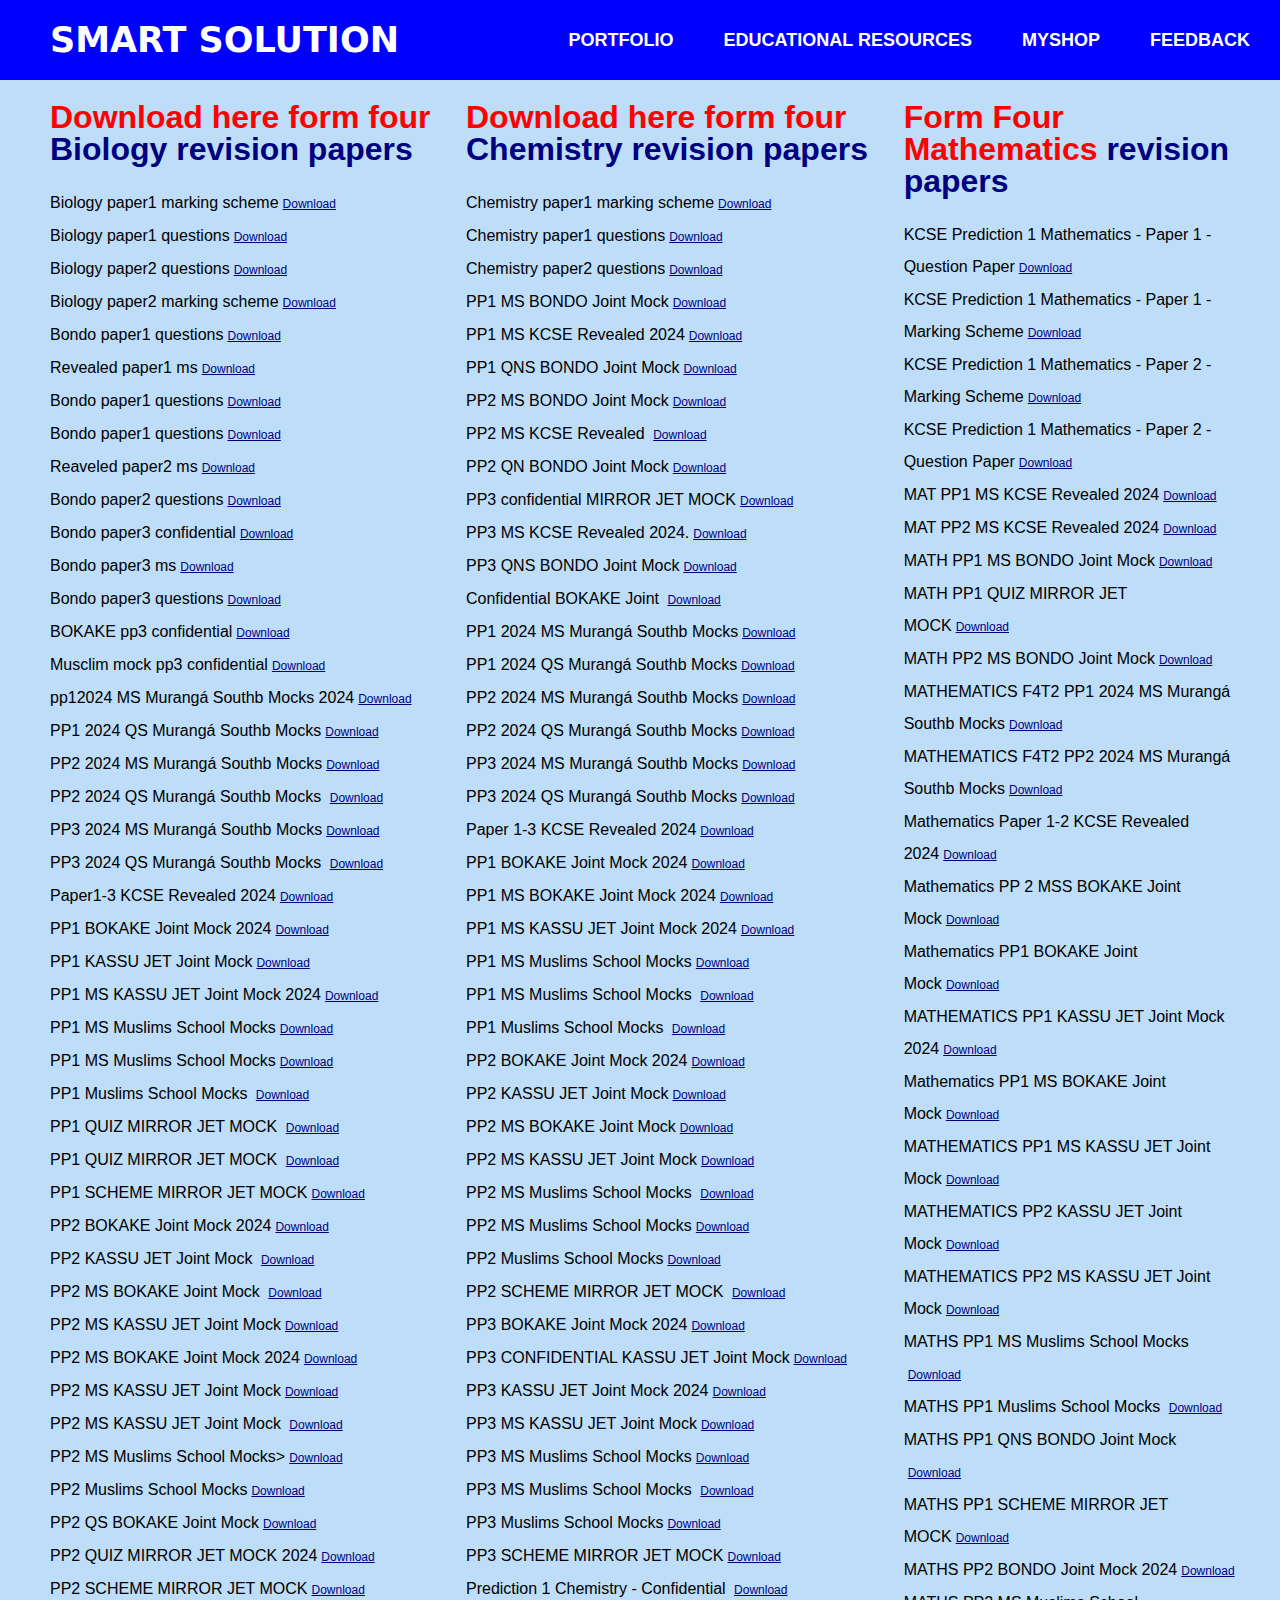
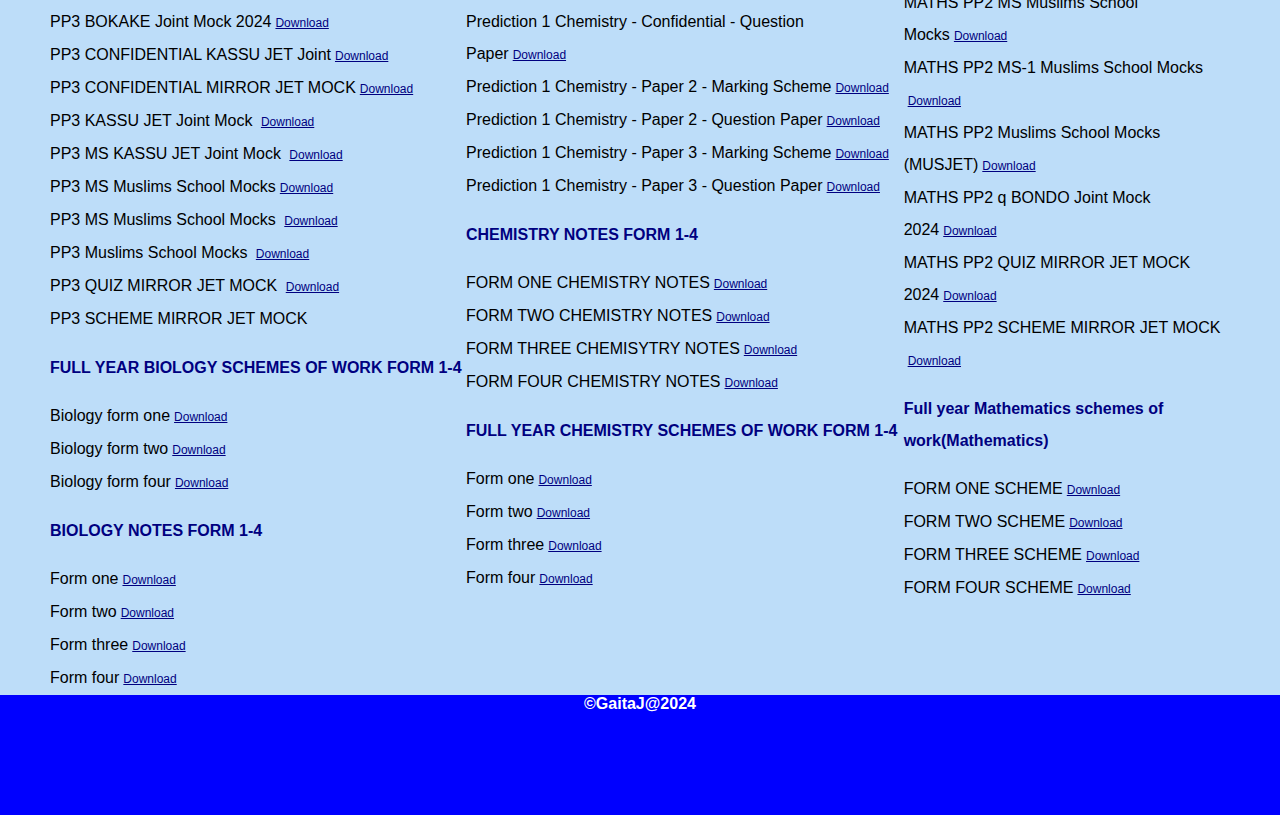
<file: education.html>
<!DOCTYPE html>
<html lang="en">
<head>
    <meta charset="UTF-8">
    <meta name="viewport" content="width=device-width, initial-scale=1.0">
    <title>gallery</title>
    <link rel="stylesheet" href="education.css">
</head>
<body>
  
    <header>
        <div id="logo">smart solution</div>
        <div id="bar-container">
            <span class="bars"></span>
            <span class="bars"></span>
            <span class="bars"></span>
        </div>
        <nav id="menu-container">
            <ul id="menu">
                <li><a href="portfolio.html">PORTFOLIO</a></li>
                <li><a href="education.html">EDUCATIONAL RESOURCES</a></li>
                <li><a href="index.html">MyShop</a></li>
                <li><a href="feedback.html">FEEDBACK</a></li>
            </ul>
        </nav>
    </header>
    
    <main id="container">
    <div id="form4Bio">
        <h1 >Download here form four <span>Biology revision papers </span> </h1>

        <li>Biology paper1 marking scheme<a href="BIOLOGY F4T1 PP1 2024 - MS.pdf" download="biopp1-m">Download</a><li>
        <li>Biology paper1 questions<a href="BIOLOGY F4T1 PP1 2024 - QS.docx" download="biopp2-Q">Download</a><li>
        <li>Biology paper2 questions<a href="BIOLOGY F4 PP2 Q.doc" download="biopp2-Q">Download</a><li>
        <li>Biology paper2 marking scheme<a href="BIOLOGY F4 PP2 MS.doc" download="biopp2-M">Download</a><li>
        <li>Bondo paper1 questions<a href="EnovateRevision/BIO PP1 MS BONDO Joint Mock 2024.pdf" download="bondo-m">Download</a><li>
        <li>Revealed paper1 ms<a href="EnovateRevision/BIO PP1 MS KCSE Revealed 2024.pdf" download="Revealed kcse -m">Download</a><li>
        <li>Bondo paper1 questions<a href="EnovateRevision/BIO PP1 QNS BONDO Joint Mock 2024.pdf" download="bondo-q">Download</a><li>
        <li>Bondo paper1 questions<a href="EnovateRevision/BIO PP1 MS BONDO Joint Mock 2024.pdf" download="bondo-m">Download</a><li>
        <li>Reaveled paper2 ms<a href="EnovateRevision/BIO PP2 MS KCSE Revealed 2024.pdf" download="bondo-m">Download</a><li>
        <li>Bondo paper2 questions<a href="EnovateRevision/BIO PP2 QN BONDO Joint Mock 2024.pdf" download="bondo-m">Download</a><li>
        <li>Bondo paper3 confidential<a href="EnovateRevision/BIO PP3 CONF BONDO Joint Mock 2024.pdf" download="bondo-m">Download</a><li>
        <li>Bondo paper3 ms<a href="EnovateRevision/BIO PP3 MS BONDO Joint Mock 2024.pdf" download="bondo-m">Download</a><li>
        <li>Bondo paper3 questions<a href="EnovateRevision/BIO PP3 QNS BONDO Joint Mock 2024.pdf" download="bondo-m">Download</a><li>
        <li>BOKAKE pp3 confidential<a href="EnovateRevision/Biology confidential BOKAKE Joint Mock 2024.pdf" download="bondo-m">Download</a><li>
        <li>Musclim mock pp3 confidential<a href="EnovateRevision/BIOLOGY CONFIDENTIAL Muslims School Mocks (MUSJET) 2024-1.pdf" download="bondo-m">Download</a><li>
        <li>pp12024 MS Murangá Southb Mocks 2024<a href="EnovateRevision/BIOLOGY F4T2 PP1 2024 MS Murangá Southb Mocks 2024(1).pdf" download="bondo-m">Download</a><li>
        <li>PP1 2024 QS Murangá Southb Mocks<a href="EnovateRevision/BIOLOGY F4T2 PP1 2024 QS Murangá Southb Mocks 2024(1).pdf" download="bondo-m">Download</a><li>
        <li>PP2 2024 MS Murangá Southb Mocks<a href="EnovateRevision/BIOLOGY F4T2 PP2 2024 MS Murangá Southb Mocks 2024(1).pdf" download="bondo-m">Download</a><li>
        <li>PP2 2024 QS Murangá Southb Mocks <a href="EnovateRevision/BIOLOGY F4T2 PP2 2024 QS Murangá Southb Mocks 2024(1).pdf" download="bondo-m">Download</a><li>
        <li>PP3 2024 MS Murangá Southb Mocks<a href="EnovateRevision/BIOLOGY F4T2 PP3 2024 MS Murangá Southb Mocks 2024(1).pdf" download="">Download</a><li>
        <li> PP3 2024 QS Murangá Southb Mocks <a href="EnovateRevision/BIOLOGY F4T2 PP3 2024 QS Murangá Southb Mocks 2024(1).pdf" download="">Download</a><li>
        <li>Paper1-3 KCSE Revealed 2024<a href="EnovateRevision/Biology Paper1-3 KCSE Revealed 2024.pdf" download="">Download</a><li>
        <li>PP1 BOKAKE Joint Mock 2024<a href="EnovateRevision/Biology PP1 BOKAKE Joint Mock 2024.pdf" download="">Download</a><li>
        <li>PP1 KASSU JET Joint Mock<a href="EnovateRevision/BIOLOGY PP1 KASSU JET Joint Mock 2024(1).pdf" download="">Download</a><li>
        <li>PP1 MS KASSU JET Joint Mock 2024<a href="EnovateRevision/BIOLOGY PP1 MS KASSU JET Joint Mock 2024(1).pdf" download="">Download</a><li>
        <li>PP1 MS Muslims School Mocks<a href="EnovateRevision/BIOLOGY PP1 MS Muslims School Mocks (MUSJET) 2024.pdf" download="">Download</a><li>
        <li> PP1 MS Muslims School Mocks<a href="EnovateRevision/BIOLOGY PP1 MS Muslims School Mocks (MUSJET) 2024(1).pdf" download="">Download</a><li>
        <li>PP1 Muslims School Mocks <a href="EnovateRevision/BIOLOGY PP1 Muslims School Mocks (MUSJET) 2024.pdf" download="">Download</a><li>
        <li>PP1 QUIZ MIRROR JET MOCK <a href="EnovateRevision/BIOLOGY PP1 QUIZ MIRROR JET MOCK 2024-1.pdf" download="">Download</a><li>
        <li> PP1 QUIZ MIRROR JET MOCK <a href="EnovateRevision/BIOLOGY PP1 QUIZ MIRROR JET MOCK 2024.pdf" download="">Download</a><li>
        <li>PP1 SCHEME MIRROR JET MOCK<a href="EnovateRevision/BIOLOGY PP1 SCHEME MIRROR JET MOCK 2024.pdf" download="">Download</a><li>
        <li>PP2 BOKAKE Joint Mock 2024<a href="EnovateRevision/Biology PP2 BOKAKE Joint Mock 2024.pdf" download="">Download</a><li>
        <li>PP2 KASSU JET Joint Mock <a href="EnovateRevision/BIOLOGY PP2 KASSU JET Joint Mock 2024(1).pdf" download="">Download</a><li>
        <li>PP2 MS BOKAKE Joint Mock <a href="EnovateRevision/Biology PP2 MS BOKAKE Joint Mock 2024.pdf" download="">Download</a><li>
        <li>PP2 MS KASSU JET Joint Mock<a href="EnovateRevision/BIOLOGY PP2 MS KASSU JET Joint Mock 2024.pdf" download="">Download</a><li>
        <li>PP2 MS BOKAKE Joint Mock 2024<a href="EnovateRevision/Biology PP2 MS BOKAKE Joint Mock 2024.pdf" download="">Download</a><li>
        <li>PP2 MS KASSU JET Joint Mock<a href="EnovateRevision/BIOLOGY PP2 MS KASSU JET Joint Mock 2024.pdf" download="">Download</a><li>
        <li>PP2 MS KASSU JET Joint Mock <a href="EnovateRevision/BIOLOGY PP2 MS KASSU JET Joint Mock 2024(1).pdf" download="">Download</a><li>
        <li>PP2 MS Muslims School Mocks><a href="EnovateRevision/BIOLOGY PP2 MS Muslims School Mocks (MUSJET) 2024.pdf" download="">Download</a><li>
        <li>PP2 Muslims School Mocks<a href="EnovateRevision/BIOLOGY PP2 Muslims School Mocks (MUSJET) 2024.pdf" download="">Download</a><li>
        <li>PP2 QS BOKAKE Joint Mock<a href="EnovateRevision/BIOLOGY PP2 QS BOKAKE Joint Mock 2024.pdf" download="">Download</a><li>
        <li>PP2 QUIZ MIRROR JET MOCK 2024<a href="EnovateRevision/BIOLOGY PP2 QUIZ MIRROR JET MOCK 2024.pdf" download="">Download</a><li>
        <li>PP2 SCHEME MIRROR JET MOCK<a href="EnovateRevision/BIOLOGY PP2 SCHEME MIRROR JET MOCK 2024.pdf" download="">Download</a><li>
        <li>PP3 BOKAKE Joint Mock 2024<a href="EnovateRevision/Biology PP3 BOKAKE Joint Mock 2024.pdf" download="">Download</a><li>
        <li>PP3 CONFIDENTIAL KASSU JET Joint<a href="EnovateRevision/BIOLOGY PP3 CONFIDENTIAL KASSU JET Joint Mock 2024(1).pdf" download="">Download</a><li>
        <li>PP3 CONFIDENTIAL MIRROR JET MOCK<a href="EnovateRevision/BIOLOGY PP3 CONFIDENTIAL MIRROR JET MOCK 2024.pdf" download="">Download</a><li>
        <li>PP3 KASSU JET Joint Mock <a href="EnovateRevision/BIOLOGY PP3 KASSU JET Joint Mock 2024(1).pdf" download="">Download</a><li>
        <li>PP3 MS KASSU JET Joint Mock <a href="EnovateRevision/BIOLOGY PP3 MS KASSU JET Joint Mock 2024.pdf" download="">Download</a><li>
        <li>PP3 MS Muslims School Mocks<a href="EnovateRevision/BIOLOGY PP3 MS Muslims School Mocks (MUSJET) 2024.pdf" download="">Download</a><li>
        <li>PP3 MS Muslims School Mocks <a href="EnovateRevision/BIOLOGY PP3 MS Muslims School Mocks (MUSJET) 2024(1).pdf" download="">Download</a><li>
        <li>PP3 Muslims School Mocks <a href="EnovateRevision/BIOLOGY PP3 Muslims School Mocks (MUSJET) 2024.pdf" download="">Download</a><li>
        <li>PP3 QUIZ MIRROR JET MOCK <a href="EnovateRevision/BIOLOGY PP3 QUIZ MIRROR JET MOCK 2024.pdf" download="">Download</a><li>
        <li>PP3 SCHEME MIRROR JET MOCK<a href="EnovateRevision/BIOLOGY PP3 SCHEME MIRROR JET MOCK 2024.pdf" download=""></a><li>
    
    <p> FULL YEAR BIOLOGY SCHEMES OF WORK FORM 1-4</p><li>

        <li>Biology form one<a href="EnovateRevision/BIOLOGY FORM 1.doc" download="">Download</a><li>
        <li>Biology form two<a href="EnovateRevision/BIOLOGY FORM 2.doc" download="">Download</a><li>
        <li>Biology form four<a href="EnovateRevision/BIOLOGY FORM 4.doc" download="">Download</a><li>
    
    <p>BIOLOGY NOTES FORM 1-4</p>
    <li>Form one<a href="EnovateRevision/FORM 1 BIOLOGY.pdf" download="biof1notes">Download</a> </li>
    <li>Form two<a href="EnovateRevision/FORM 2 BIOLOGY.pdf" download="biof2notes">Download</a> </li>
    <li>Form three<a href="EnovateRevision/FORM 3 BIOLOGY.pdf" download="biof3notes">Download</a> </li>
    <li>Form four<a href="EnovateRevision/FORM 4 BIOLOGY.pdf" download="biof4notes">Download</a> </li>
    </div>

    <div id="form4Chem">

        <h1>Download here form four <span>Chemistry revision papers </span></h1>

        <li>Chemistry  paper1 marking scheme<a href="CHEMISTRY F4T1 PP1 2024 QS.docx" download="chempp1-Q">Download</a><li>
        <li>Chemistry  paper1 questions<a href="CHEMISTRY F4T1 PP1 2024 MS.pdf" download="chempp1-M">Download</a><li>
        <li>Chemistry  paper2 questions<a href="CHEMISTRY F4T1 PP2 2024 QS.docx" download="chempp2-Q">Download</a><li>
        <li>PP1 MS BONDO Joint Mock<a href="EnovateRevision/CHEM PP1 MS BONDO Joint Mock 2024.pdf" download="">Download</a><li>
        <li>PP1 MS KCSE Revealed 2024<a href="EnovateRevision/CHEM PP1 MS KCSE Revealed 2024.pdf" download="">Download</a><li>
        <li>PP1 QNS BONDO Joint Mock<a href="EnovateRevision/CHEM PP1 QNS BONDO Joint Mock 2024.pdf" download="">Download</a><li>
        <li>PP2 MS BONDO Joint Mock<a href="EnovateRevision/CHEM PP2 MS BONDO Joint Mock 2024.pdf" download="">Download</a><li>
        <li>PP2 MS KCSE Revealed <a href="EnovateRevision/CHEM PP2 MS KCSE Revealed 2024.pdf" download="">Download</a><li>
        <li>PP2 QN BONDO Joint Mock<a href="EnovateRevision/CHEM PP2 QN BONDO Joint Mock 2024.pdf" download="">Download</a><li>
        <li> PP3 confidential MIRROR JET MOCK<a href="EnovateRevision/CHEM PP3 confidential MIRROR JET MOCK 2024.pdf" download="">Download</a><li>
        <li>PP3 MS KCSE Revealed 2024.<a href="EnovateRevision/CHEM PP3 MS KCSE Revealed 2024.pdf" download="">Download</a><li>
        <li>PP3 QNS BONDO Joint Mock<a href="EnovateRevision/CHEM PP3 QNS BONDO Joint Mock 2024.pdf" download="">Download</a><li>
        <li>Confidential BOKAKE Joint <a href="EnovateRevision/Chemistry Confidential BOKAKE Joint Mock 2024.pdf" download="">Download</a><li>
        <li> PP1 2024 MS Murangá Southb Mocks<a href="EnovateRevision/CHEMISTRY F4T2 PP1 2024 MS Murangá Southb Mocks 2024(1).pdf" download="">Download</a><li>
        <li>PP1 2024 QS Murangá Southb Mocks<a href="EnovateRevision/CHEMISTRY F4T2 PP1 2024 QS Murangá Southb Mocks 2024(1).pdf" download="">Download</a><li>
        <li>PP2 2024 MS Murangá Southb Mocks<a href="EnovateRevision/CHEMISTRY F4T2 PP2 2024 MS Murangá Southb Mocks 2024(1).pdf" download="">Download</a><li>
        <li> PP2 2024 QS Murangá Southb Mocks<a href="EnovateRevision/CHEMISTRY F4T2 PP2 2024 QS Murangá Southb Mocks 2024(1).pdf" download="">Download</a><li>
        <li>PP3 2024 MS Murangá Southb Mocks<a href="EnovateRevision/CHEMISTRY F4T2 PP3 2024 MS Murangá Southb Mocks 2024(1).pdf" download="">Download</a><li>
        <li> PP3 2024 QS Murangá Southb Mocks<a href="EnovateRevision/CHEMISTRY F4T2 PP3 2024 QS Murangá Southb Mocks 2024(1).pdf" download="">Download</a><li>
        <li>Paper 1-3 KCSE Revealed 2024<a href="EnovateRevision/Chemistry Paper 1-3 KCSE Revealed 2024.pdf" download="">Download</a><li>
        <li> PP1 BOKAKE Joint Mock 2024<a href="EnovateRevision/Chemistry PP1 BOKAKE Joint Mock 2024.pdf" download="">Download</a><li>
        <li> PP1 MS BOKAKE Joint Mock 2024<a href="EnovateRevision/Chemistry PP1 MS BOKAKE Joint Mock 2024.pdf" download="">Download</a><li>
        <li>PP1 MS KASSU JET Joint Mock 2024<a href="EnovateRevision/CHEMISTRY PP1 MS KASSU JET Joint Mock 2024.pdf" download="">Download</a><li>
        <li>PP1 MS Muslims School Mocks<a href="EnovateRevision/CHEMISTRY PP1 MS Muslims School Mocks (MUSJET) 2024.pdf" download="">Download</a><li>
        <li>PP1 MS Muslims School Mocks <a href="EnovateRevision/CHEMISTRY PP1 MS Muslims School Mocks (MUSJET) 2024(1).pdf" download="">Download</a><li>
        <li> PP1 Muslims School Mocks <a href="EnovateRevision/CHEMISTRY PP1 Muslims School Mocks (MUSJET) 2024.pdf" download="">Download</a><li>
        <li>PP2 BOKAKE Joint Mock 2024<a href="EnovateRevision/Chemistry PP2 BOKAKE Joint Mock 2024.pdf" download="">Download</a><li>
        <li>PP2 KASSU JET Joint Mock<a href="EnovateRevision/CHEMISTRY PP2 KASSU JET Joint Mock 2024.pdf" download="">Download</a><li>
        <li>PP2 MS BOKAKE Joint Mock<a href="EnovateRevision/Chemistry PP2 MS BOKAKE Joint Mock 2024.pdf" download="">Download</a><li>
        <li>PP2 MS KASSU JET Joint Mock<a href="EnovateRevision/CHEMISTRY PP2 MS KASSU JET Joint Mock 2024.pdf" download="">Download</a><li>
        <li>PP2 MS Muslims School Mocks <a href="EnovateRevision/CHEMISTRY PP2 MS Muslims School Mocks (MUSJET) 2024.pdf" download="">Download</a><li>
        <li>PP2 MS Muslims School Mocks<a href="EnovateRevision/CHEMISTRY PP2 MS Muslims School Mocks (MUSJET) 2024(1).pdf" download="">Download</a><li>
        <li>PP2 Muslims School Mocks<a href="EnovateRevision/CHEMISTRY PP2 Muslims School Mocks (MUSJET) 2024.pdf" download="">Download</a><li>
        <li>PP2 SCHEME MIRROR JET MOCK <a href="EnovateRevision/CHEMISTRY PP2 SCHEME MIRROR JET MOCK 2024.pdf" download="">Download</a><li>
        <li>PP3 BOKAKE Joint Mock 2024<a href="EnovateRevision/Chemistry PP3 BOKAKE Joint Mock 2024.pdf" download="">Download</a><li>
        <li> PP3 CONFIDENTIAL KASSU JET Joint Mock<a href="EnovateRevision/CHEMISTRY PP3 CONFIDENTIAL KASSU JET Joint Mock 2024.pdf" download="">Download</a><li>
        <li> PP3 KASSU JET Joint Mock 2024<a href="EnovateRevision/CHEMISTRY PP3 KASSU JET Joint Mock 2024.pdf" download="">Download</a><li>
        <li> PP3 MS KASSU JET Joint Mock<a href="EnovateRevision/CHEMISTRY PP3 MS KASSU JET Joint Mock 2024.pdf" download="">Download</a><li>
        <li>PP3 MS Muslims School Mocks<a href="EnovateRevision/CHEMISTRY PP3 MS Muslims School Mocks (MUSJET) 2024.pdf" download="">Download</a><li>
        <li>PP3 MS Muslims School Mocks <a href="EnovateRevision/CHEMISTRY PP3 MS Muslims School Mocks (MUSJET) 2024(1).pdf" download="">Download</a><li>
        <li>PP3 Muslims School Mocks<a href="EnovateRevision/CHEMISTRY PP3 Muslims School Mocks (MUSJET) 2024.pdf" download="">Download</a><li>
        <li> PP3 SCHEME MIRROR JET MOCK<a href="EnovateRevision/CHEMISTRY PP3 SCHEME MIRROR JET MOCK 2024.pdf" download="">Download</a><li>
        <li>Prediction 1 Chemistry - Confidential <a href="EnovateRevision/KCSE Prediction 1 Chemistry - Confidential - Marking Scheme.docx" download="">Download</a><li>
        <li>Prediction 1 Chemistry - Confidential - Question Paper<a href="EnovateRevision/KCSE Prediction 1 Chemistry - Confidential - Question Paper.docx" download="">Download</a><li>
        <li> Prediction 1 Chemistry - Paper 2 - Marking Scheme<a href="EnovateRevision/KCSE Prediction 1 Chemistry - Paper 2 - Marking Scheme.pdf" download="">Download</a><li>
        <li>Prediction 1 Chemistry - Paper 2 - Question Paper<a href="EnovateRevision/KCSE Prediction 1 Chemistry - Paper 2 - Question Paper.docx" download="">Download</a><li>
        <li>Prediction 1 Chemistry - Paper 3 - Marking Scheme<a href="EnovateRevision/KCSE Prediction 1 Chemistry - Paper 3 - Marking Scheme.docx" download="">Download</a><li>
        <li>Prediction 1 Chemistry - Paper 3 - Question Paper<a href="EnovateRevision/KCSE Prediction 1 Chemistry - Paper 3 - Question Paper.docx" download="">Download</a><li>
    
        <p>CHEMISTRY NOTES FORM 1-4</p>
        <li>FORM ONE CHEMISTRY NOTES<a href="EnovateRevision/KCSE FORM 1 CHEMISTRY NOTES.pdf" download="">Download</a><li>
        <li>FORM TWO CHEMISTRY NOTES<a href="EnovateRevision/KCSE FORM 2 CHEMISTRY NOTES.pdf" download="">Download</a><li>
        <li>FORM THREE CHEMISYTRY NOTES<a href="EnovateRevision/KCSE FORM 3 CHEMISTRY NOTES.pdf" download="">Download</a><li>
        <li>FORM FOUR CHEMISTRY NOTES<a href="EnovateRevision/KCSE FORM 4 CHEMISTRY NOTES.pdf" download="">Download</a><li>

        <p> FULL YEAR CHEMISTRY SCHEMES OF WORK FORM 1-4</p>
        <li>Form one<a href="EnovateRevision/CHEMISTRY FORM 1.doc" download="chem1scheme">Download</a></li>
        <li>Form two<a href="EnovateRevision/CHEMISTRY FORM 2.doc" download="chem2scheme">Download</a> </li>
        <li>Form three<a href="EnovateRevision/CHEMISTRY FORM 3.doc" download="chem3scheme">Download</a> </li>
        <li>Form four<a href="EnovateRevision/CHEMISTRY FORM 4.doc" download="chem4scheme">Download</a> </li>
    </div><br>


        <div id="math">
            <h1>Form Four Mathematics <span> revision papers </span> </h1>
        <li>KCSE Prediction 1 Mathematics - Paper 1 - Question Paper<a href="EnovateRevision/KCSE Prediction 1 Mathematics - Paper 1 - Question Paper.docx" download="">Download</a><li>
        <li>KCSE Prediction 1 Mathematics - Paper 1 - Marking Scheme<a href="EnovateRevision/KCSE Prediction 1 Mathematics - Paper 1 - Marking Scheme.docx" download="" >Download</a><li>
        <li>KCSE Prediction 1 Mathematics - Paper 2 - Marking Scheme<a href="EnovateRevision/KCSE Prediction 1 Mathematics - Paper 2 - Marking Scheme.docx" download="">Download</a><li>
        <li>KCSE Prediction 1 Mathematics - Paper 2 - Question Paper<a href="EnovateRevision/KCSE Prediction 1 Mathematics - Paper 2 - Question Paper.docx" download="">Download</a><li>
        <li>MAT PP1 MS KCSE Revealed 2024<a href="EnovateRevision/MAT PP1 MS KCSE Revealed 2024.pdf" download="">Download</a><li>
        <li>MAT PP2 MS KCSE Revealed 2024<a href="EnovateRevision/MAT PP2 MS KCSE Revealed 2024.pdf" download="">Download</a><li>
        <li>MATH PP1 MS BONDO Joint Mock<a href="EnovateRevision/MATH PP1 MS BONDO Joint Mock 2024.pdf" download="">Download</a><li>
        <li>MATH PP1 QUIZ MIRROR JET MOCK<a href="EnovateRevision/MATH PP1 QUIZ MIRROR JET MOCK 2024.pdf" download="">Download</a><li>
        <li>MATH PP2 MS BONDO Joint Mock<a href="EnovateRevision/MATH PP2 MS BONDO Joint Mock 2024.pdf" download="">Download</a><li>
        <li>MATHEMATICS F4T2 PP1 2024 MS Murangá Southb Mocks<a href="EnovateRevision/MATHEMATICS F4T2 PP1 2024 MS Murangá Southb Mocks 2024(1).pdf" download="">Download</a><li>
        <li>MATHEMATICS F4T2 PP2 2024 MS Murangá Southb Mocks<a href="EnovateRevision/MATHEMATICS F4T2 PP2 2024 MS Murangá Southb Mocks 2024(1).pdf" download="">Download</a><li>
        <li>Mathematics Paper 1-2 KCSE Revealed 2024<a href="EnovateRevision/Mathematics Paper 1-2 KCSE Revealed 2024.pdf" download="">Download</a><li>
        <li>Mathematics PP 2 MSS BOKAKE Joint Mock<a href="EnovateRevision/Mathematics PP 2 MSS BOKAKE Joint Mock 2024.pdf" download="">Download</a><li>
        <li>Mathematics PP1 BOKAKE Joint Mock<a href="EnovateRevision/Mathematics PP1 BOKAKE Joint Mock 2024.pdf" download="">Download</a><li>
        <li>MATHEMATICS PP1 KASSU JET Joint Mock 2024<a href="EnovateRevision/MATHEMATICS PP1 KASSU JET Joint Mock 2024.pdf" download="">Download</a><li>
        <li>Mathematics PP1 MS BOKAKE Joint Mock<a href="EnovateRevision/Mathematics PP1 MS BOKAKE Joint Mock 2024.pdf" download="">Download</a><li>
        <li>MATHEMATICS PP1 MS KASSU JET Joint Mock<a href="EnovateRevision/MATHEMATICS PP1 MS KASSU JET Joint Mock 2024.pdf" download="">Download</a><li>
        <li>MATHEMATICS PP2 KASSU JET Joint Mock<a href="EnovateRevision/MATHEMATICS PP2 KASSU JET Joint Mock 2024.pdf" download="">Download</a><li>
        <li>MATHEMATICS PP2 MS KASSU JET Joint Mock<a href="EnovateRevision/MATHEMATICS PP2 MS KASSU JET Joint Mock 2024.pdf" download="">Download</a><li>
        <li>MATHS PP1 MS Muslims School Mocks <a href="EnovateRevision/MATHS PP1 MS Muslims School Mocks (MUSJET) 2024.pdf" download="">Download</a><li>
        <li>MATHS PP1 Muslims School Mocks <a href="EnovateRevision/MATHS PP1 Muslims School Mocks (MUSJET) 2024.pdf" download="">Download</a><li>
        <li>MATHS PP1 QNS BONDO Joint Mock <a href="EnovateRevision/MATHS PP1 QNS BONDO Joint Mock 2024.pdf" download="">Download</a><li>
        <li>MATHS PP1 SCHEME MIRROR JET MOCK<a href="EnovateRevision/MATHS PP1 SCHEME MIRROR JET MOCK 2024.pdf" download="">Download</a><li>
        <li>MATHS PP2 BONDO Joint Mock 2024<a href="EnovateRevision/MATHS PP2 BONDO Joint Mock 2024.pdf" download="">Download</a><li>
        <li>MATHS PP2 MS Muslims School Mocks<a href="EnovateRevision/MATHS PP2 MS Muslims School Mocks (MUSJET) 2024.pdf" download="">Download</a><li>
        <li>MATHS PP2 MS-1 Muslims School Mocks <a href="EnovateRevision/MATHS PP2 MS-1 Muslims School Mocks (MUSJET) 2024.pdf" download="">Download</a><li>
        <li>MATHS PP2 Muslims School Mocks (MUSJET)<a href="EnovateRevision/MATHS PP2 Muslims School Mocks (MUSJET) 2024.pdf" download="">Download</a><li>
        <li>MATHS PP2 q BONDO Joint Mock 2024<a href="EnovateRevision/MATHS PP2 q BONDO Joint Mock 2024.pdf" download="">Download</a><li>
        <li>MATHS PP2 QUIZ MIRROR JET MOCK 2024<a href="EnovateRevision/MATHS PP2 QUIZ MIRROR JET MOCK 2024.pdf" download="">Download</a><li>
        <li>MATHS PP2 SCHEME MIRROR JET MOCK <a href="EnovateRevision/MATHS PP2 SCHEME MIRROR JET MOCK 2024.pdf" download="">Download</a><li>
        
        <p>Full year Mathematics schemes of work(Mathematics)</p>
        <li>FORM ONE SCHEME<a href="EnovateRevision/MATHEMATICS FORM 1.doc" download="">Download</a><li>
        <li>FORM TWO SCHEME<a href="EnovateRevision/MATHEMATICS FORM 2.doc" download="">Download</a><li>
        <li>FORM THREE SCHEME<a href="EnovateRevision/MATHEMATICS FORM 3.doc" download="">Download</a><li>
        <li>FORM FOUR SCHEME<a href="EnovateRevision/MATHEMATICS FORM 4.doc" download="">Download</a><li>

            
    </div>
    </main>

    <footer>
            &#169GaitaJ@2024    
    </footer>

    <script src="tabs.js"></script>
</body>
</html>
</file>
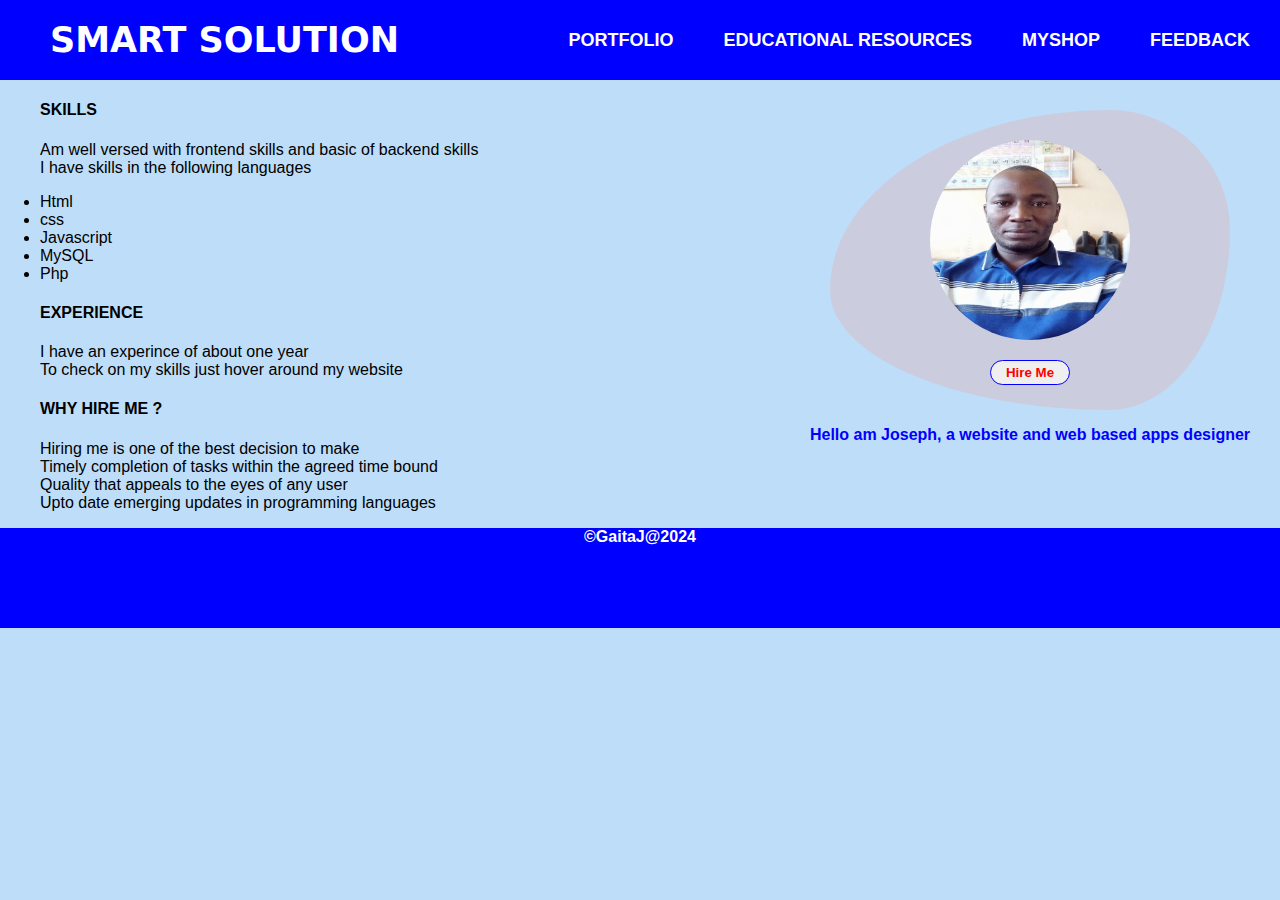
<file: portfolio.html>
<!DOCTYPE html>
<html lang="en">
<head>
    <meta charset="UTF-8">
    <meta name="viewport" content="width=device-width, initial-scale=1.0">
    <title>portfolio</title>
    <link rel="stylesheet" href="portfolio.css">
</head>
<body>
    <header>
        <div id="logo">smart solution</div>
        <div id="bar-container">
            <span class="bars"></span>
            <span class="bars"></span>
            <span class="bars"></span>
        </div>
        <nav id="menu-container">
            <ul id="menu">
                <li><a href="portfolio.html">PORTFOLIO</a></li>
                <li><a href="education.html">EDUCATIONAL RESOURCES</a></li>
                <li><a href="index.html">MyShop</a></li>
                <li><a href="feedback.html">FEEDBACK</a></li>
            </ul>
        </nav>
    </header>

 <div id="container">
    <div id="img">
        <img src="20240614_101745.jpg" alt="profile pic" id="profile">
        <button class="btn">Hire Me</button>
    </div>
    <p> Hello am Joseph, a website and web based apps designer </p>
</div>

<main>
    <h4>SKILLS</h4>
    <p>Am
         well versed with frontend skills and basic of backend skills<br>
        I have skills in the following languages<br>
        
            <li>Html</li>
            <li>css</li>
            <li>Javascript</li>
            <li>MySQL</li>
            <li>Php</li>

    </p>

    <h4>EXPERIENCE</h4>
    <p>I have an experince of about one year<br>
        To check on my skills just hover around my website
    </p>

    <h4>WHY HIRE ME ?</h4>
    <p>Hiring me is one of the best decision to make <br>
    Timely completion of tasks within the agreed time bound<br>
    Quality that appeals to the eyes of any user<br>
    Upto date emerging updates in programming languages <br> 
    </p>
</main>


<footer>
    &#169GaitaJ@2024   
</footer>

<script src="tabs.js"></script>

</body>
</html>
</file>
<file: education.css>
body {
    background: rgb(189, 221, 249);
    padding: 0;
    height: 100vh;
    margin: 0;
    box-sizing: border-box;
    font-family: Arial, Helvetica, sans-serif;
  }
  
  header {
    background: blue;
    width: 100%;
    height: 80px;
    display: flex;
    align-items: center;
    justify-content: space-between; /* Space between logo and menu */
    padding: 0 20px; /* Padding for better spacing */
    
  }
  
  #logo {
    margin-left: 30px;
    text-transform: uppercase;
    color: white;
    font-weight: bolder;
    font-size: 35px;
    font-family: system-ui, -apple-system, BlinkMacSystemFont, 'Segoe UI', Roboto, Oxygen, Ubuntu, Cantarell, 'Open Sans', 'Helvetica Neue', sans-serif;
  }
  
  #menu-container {
    display: flex;
    align-items: center;
    margin-right: 50px;
  }
  
  #menu {
    display: flex;
    list-style: none;
    gap: 50px;
    margin: 0;
    padding: 0;
  }
  
  #menu li a {
    text-decoration: none;
    text-transform: uppercase;
    font-size: 18px;
    color: white;
    font-weight: bold;
  }
  
  #menu li a:hover {
    background: aliceblue;
    padding: 5px 10px;
    border-radius: 15px;
  }
  
  #bar-container {
    display: none;
    flex-direction: column;
    cursor: pointer;
    margin-right: 20px;
  }
  
  .bars {
    display: block;
    background: white;
    height: 2px;
    width: 25px;
    margin-top: 5px;
    transition: 0.8s;
  }
footer{
    height: 120px;
    background: blue;
    text-align: center;
    color: white;
    font-weight: bolder;
    width: 100%;
}

#container{
    display: flex;
    justify-content: space-between;
    list-style-type: none;
    line-height: 200%;
    margin-left: 50px;
    margin-right: 40px;
    
    
}
h1{
    color: red;
}
h1 span{
    color: navy;
}
div li a{
    color:navy;
    padding: 4px;
    border-radius: 15px;
    font-size: 12px;
}
div li a:hover{
    background: rgb(6, 240, 6);
    color: black;
}
p{
    font-weight: bolder;
    color: navy;
}

/* Media query for responsive design */
@media (max-width: 768px) {
    #bar-container {
        display: block;
    }
  
    #logo {
        font-size: 20px;
        margin-left: 10px;
    }
  
    #menu-container {
        display: block;
        position: absolute;
        top: 80px;
        right: 0.5px;
        left: 0.5px;
        background: aliceblue;
        width: 100%;
        opacity: 85%;
        z-index: 1;
        color: blue;
        height:0px;
        opacity: 0%;
        overflow: hidden;
        transition: 0.8s;
    }
  
    #menu {
        flex-direction: column;
        align-items: center;
    }
  
    #menu li {
        padding: 10px;
        text-align: center;
    }
  
    #menu li a {
        display: block;
        padding: 10px;
        font-size: 15px;
        color: navy;
        font-weight: bold;
    }
  
    .main-images {
        height: 90px;
        width: 100%;
        margin-top: 20px;
    }

    #container{
        display: flex;
       flex-direction: column;
        list-style-type: none;
        line-height: 200%;
        margin-left: 50px;
        margin-right: 40px;
        
        
    }
  
  }
</file>
<file: portfolio.css>
#img{
    margin-left: 30px;
    margin-top: 30px;
    display: flex;
    flex-direction: column;
    text-align: center;
    align-items: center;
    gap: 20px;
    float: right;
    margin-right: 30px ;
    background: rgb(204, 204, 223);
    width:400px;
    height: 300px;
    border-radius: 70% 30% 30% 70%/60% 40% 60% 40%;
   
}
main{
    margin: 0px 40px;
}
.btn{
    width: 80px;
    border: 1px solid blue;
    outline: none;
    color:red;
    font-weight: bold;
    padding: 4px;
    border-radius: 15px;
}
#profile{
    margin-top: 30px;
    width: 200px;
    height: 200px;
    border-radius: 50%;
}
#container{
    display: flex;
    flex-direction: column;
    float: right;
    align-items: center;
    text-align: center;
    color: blue;
    font-weight: bold;
    margin-right: 20px;
}

body {
    background: rgb(189, 221, 249);
    padding: 0;
    height: 100vh;
    margin: 0;
    box-sizing: border-box;
    font-family: Arial, Helvetica, sans-serif;
  }
  
  header {
    background: blue;
    width: 100%;
    height: 80px;
    display: flex;
    align-items: center;
    justify-content: space-between; /* Space between logo and menu */
    padding: 0 20px; /* Padding for better spacing */
    
  }

  footer{
    height: 100px;
    background: blue;
    text-align: center;
    color: white;
    font-weight: bolder;
    width: 100%;
}
  
  #logo {
    margin-left: 30px;
    text-transform: uppercase;
    color: white;
    font-weight: bolder;
    font-size: 35px;
    font-family: system-ui, -apple-system, BlinkMacSystemFont, 'Segoe UI', Roboto, Oxygen, Ubuntu, Cantarell, 'Open Sans', 'Helvetica Neue', sans-serif;
  }
  
  #menu-container {
    display: flex;
    align-items: center;
    margin-right: 50px;
  }
  
  #menu {
    display: flex;
    list-style: none;
    gap: 50px;
    margin: 0;
    padding: 0;
  }
  
  #menu li a {
    text-decoration: none;
    text-transform: uppercase;
    font-size: 18px;
    color: white;
    font-weight: bold;
  }
  
  #menu li a:hover {
    background: aliceblue;
    padding: 5px 10px;
    border-radius: 15px;
  }
  
  #bar-container {
    display: none;
    flex-direction: column;
    cursor: pointer;
    margin-right: 20px;
  }
  
  .bars {
    display: block;
    background: white;
    height: 2px;
    width: 25px;
    margin-top: 5px;
    transition: 0.8s;
  }

  /* Media query for responsive design */
@media (max-width: 768px) {
    #bar-container {
        display: block;
    }
  
    #logo {
        font-size: 20px;
        margin-left: 10px;
    }
  
    #menu-container {
        display: block;
        position: absolute;
        top: 80px;
        right: 0.5px;
        left: 0.5px;
        background: aliceblue;
        width: 100%;
        opacity: 85%;
        z-index: 1;
        color: blue;
        height:0px;
        opacity: 0%;
        overflow: hidden;
        transition: 0.8s;
    }
  
    #menu {
        flex-direction: column;
        align-items: center;
    }
  
    #menu li {
        padding: 10px;
        text-align: center;
    }
  
    #menu li a {
        display: block;
        padding: 10px;
        font-size: 15px;
        color: navy;
        font-weight: bold;
    }
  
    .main-images {
        height: 90px;
        width: 100%;
        margin-top: 20px;
    }

    #container{
        margin-right:  10px;
        margin-left: 20px;
        width: 100%;
        display: flex;
        flex-direction: column;
       
    }#profile{
        width: 150px;
        height: 150px;
        border-radius: 50%;
    }

    #img{
        margin-left: 30px;
        margin-top: 30px;
        display: flex;
        flex-direction: column;
        text-align: center;
        align-items: center;
        gap: 20px;
        margin-right: 30px ;
        background: rgb(139, 139, 232);
        width:350px;
        height: 300px;
        border-radius: 70% 30% 30% 70%/60% 40% 60% 40%;
       
    }
    main{
        margin:0px 20px;
    }
    

  
  }
</file>
